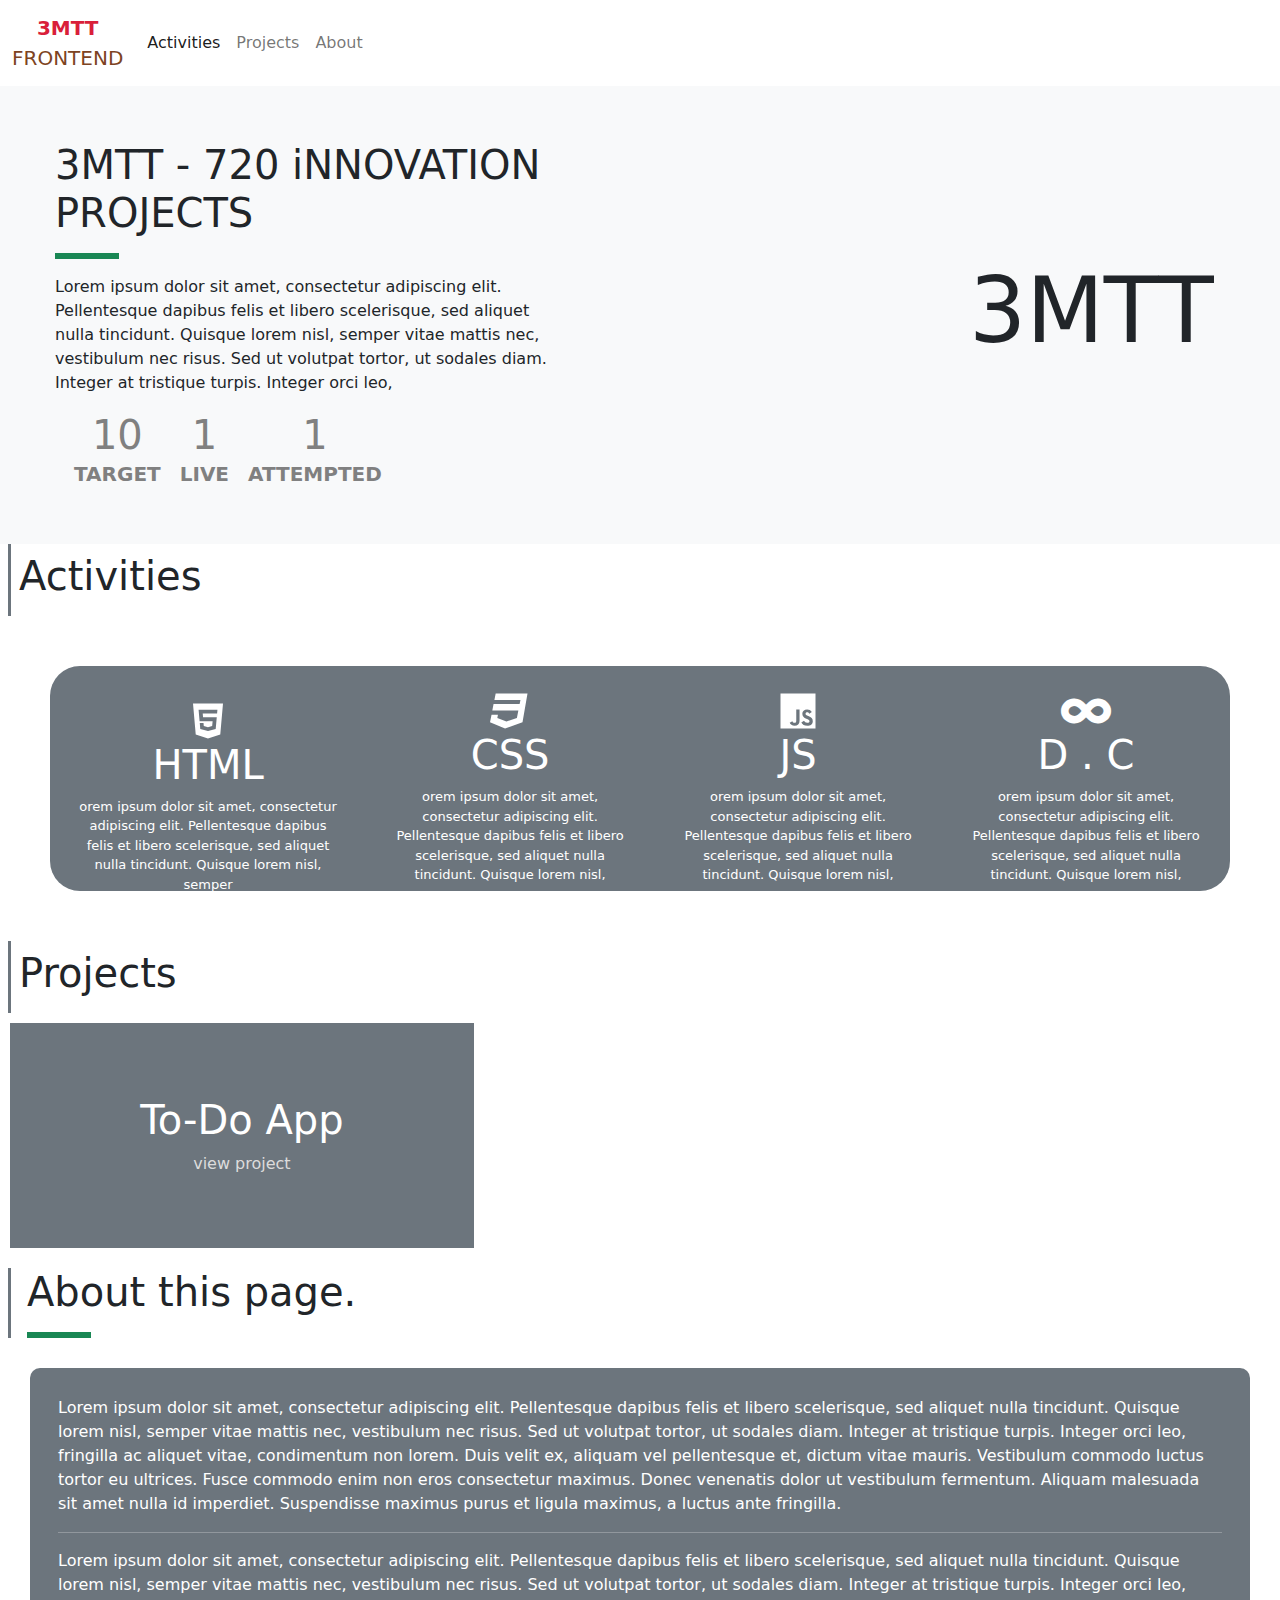
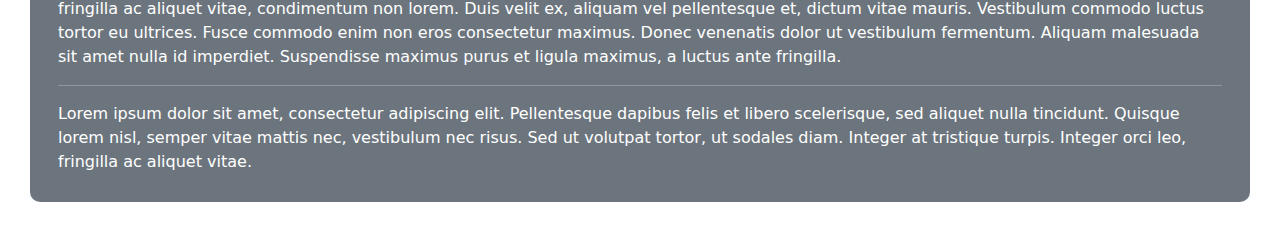
<file: index.html>
<!DOCTYPE html>
<html lang="en">

<head>
    <meta charset="utf-8">
    <meta name="viewport" content="width=device-width, initial-scale=1.0, shrink-to-fit=no">
    <title>3MTT PROJECTS</title>
    <link rel="stylesheet" href="assets/bootstrap/css/bootstrap.min.css">
    <link rel="stylesheet" href="assets/fonts/fontawesome-all.min.css">
    <link rel="stylesheet" href="assets/css/styles.css">
    <link rel="stylesheet" href="assets/css/todo.css">
</head>

<body>
    <nav class="navbar navbar-light navbar-expand">
        <div class="container-fluid"><a class="navbar-brand" href="#"><strong><span style="color: rgb(217, 31, 58);">3MTT </span></strong><span style="color: rgb(125, 67, 34);">FRONTEND</span></a>
            <div class="collapse navbar-collapse" id="navcol-1">
                <ul class="navbar-nav">
                    <li class="nav-item"><a class="nav-link active" href="#">Activities</a></li>
                    <li class="nav-item"><a class="nav-link" href="#">Projects</a></li>
                    <li class="nav-item"><a class="nav-link" href="#">About</a></li>
                </ul>
            </div>
        </div>
    </nav>
    <section class="section-1">
        <div class="section-1-child-one">
            <header>
                <h1>3MTT - 720 iNNOVATION PROJECTS</h1>
                <hr style="width: 63.562px;border: 3px solid var(--bs-green);background: var(--bs-gray-dark);opacity: 1;">
            </header>
            <p>Lorem ipsum dolor sit amet, consectetur adipiscing elit. Pellentesque dapibus felis et libero scelerisque, sed aliquet nulla tincidunt. Quisque lorem nisl, semper vitae mattis nec, vestibulum nec risus. Sed ut volutpat tortor, ut sodales diam. Integer at tristique turpis. Integer orci leo,</p>
            <div class="mtt-records">
                <header>
                    <h1 class="m-0">10</h1><span>TARGET</span>
                </header>
                <header>
                    <h1 class="m-0">1</h1><span>LIVE</span>
                </header>
                <header>
                    <h1 class="m-0">1</h1><span>ATTEMPTED</span>
                </header>
            </div>
        </div>
        <div class="section-1-child-two">
            <header class="d-flex">
                <h1 style="font-size: 90px;">3</h1>
                <h1 style="font-size: 90px;">M</h1>
                <h1 style="font-size: 90px;">T</h1>
                <h1 style="font-size: 90px;">T</h1>
            </header>
        </div>
    </section>
    <header class="mx-2 p-2" style="border-left-style: solid;border-left-color: var(--bs-gray);">
        <h1>Activities</h1>
    </header>
    <section class="section-2">
        <div class="activities"><svg xmlns="http://www.w3.org/2000/svg" viewBox="-64 0 512 512" width="1em" height="1em" fill="currentColor" class="fs-1">
                <!--! Font Awesome Free 6.1.1 by @fontawesome - https://fontawesome.com License - https://fontawesome.com/license/free (Icons: CC BY 4.0, Fonts: SIL OFL 1.1, Code: MIT License) Copyright 2022 Fonticons, Inc. -->
                <path d="M0 32l34.9 395.8L191.5 480l157.6-52.2L384 32H0zm308.2 127.9H124.4l4.1 49.4h175.6l-13.6 148.4-97.9 27v.3h-1.1l-98.7-27.3-6-75.8h47.7L138 320l53.5 14.5 53.7-14.5 6-62.2H84.3L71.5 112.2h241.1l-4.4 47.7z"></path>
            </svg>
            <h1>HTML</h1>
            <p>orem ipsum dolor sit amet, consectetur adipiscing elit. Pellentesque dapibus felis et libero scelerisque, sed aliquet nulla tincidunt. Quisque lorem nisl, semper </p>
        </div>
        <div class="activities"><svg xmlns="http://www.w3.org/2000/svg" viewBox="0 0 512 512" width="1em" height="1em" fill="currentColor" class="fs-1">
                <!--! Font Awesome Free 6.1.1 by @fontawesome - https://fontawesome.com License - https://fontawesome.com/license/free (Icons: CC BY 4.0, Fonts: SIL OFL 1.1, Code: MIT License) Copyright 2022 Fonticons, Inc. -->
                <path d="M480 32l-64 368-223.3 80L0 400l19.6-94.8h82l-8 40.6L210 390.2l134.1-44.4 18.8-97.1H29.5l16-82h333.7l10.5-52.7H56.3l16.3-82H480z"></path>
            </svg>
            <h1>CSS</h1>
            <p>orem ipsum dolor sit amet, consectetur adipiscing elit. Pellentesque dapibus felis et libero scelerisque, sed aliquet nulla tincidunt. Quisque lorem nisl, semper </p>
        </div>
        <div class="activities"><svg xmlns="http://www.w3.org/2000/svg" viewBox="-32 0 512 512" width="1em" height="1em" fill="currentColor" class="fs-1">
                <!--! Font Awesome Free 6.1.1 by @fontawesome - https://fontawesome.com License - https://fontawesome.com/license/free (Icons: CC BY 4.0, Fonts: SIL OFL 1.1, Code: MIT License) Copyright 2022 Fonticons, Inc. -->
                <path d="M0 32v448h448V32H0zm243.8 349.4c0 43.6-25.6 63.5-62.9 63.5-33.7 0-53.2-17.4-63.2-38.5l34.3-20.7c6.6 11.7 12.6 21.6 27.1 21.6 13.8 0 22.6-5.4 22.6-26.5V237.7h42.1v143.7zm99.6 63.5c-39.1 0-64.4-18.6-76.7-43l34.3-19.8c9 14.7 20.8 25.6 41.5 25.6 17.4 0 28.6-8.7 28.6-20.8 0-14.4-11.4-19.5-30.7-28l-10.5-4.5c-30.4-12.9-50.5-29.2-50.5-63.5 0-31.6 24.1-55.6 61.6-55.6 26.8 0 46 9.3 59.8 33.7L368 290c-7.2-12.9-15-18-27.1-18-12.3 0-20.1 7.8-20.1 18 0 12.6 7.8 17.7 25.9 25.6l10.5 4.5c35.8 15.3 55.9 31 55.9 66.2 0 37.8-29.8 58.6-69.7 58.6z"></path>
            </svg>
            <h1>JS</h1>
            <p>orem ipsum dolor sit amet, consectetur adipiscing elit. Pellentesque dapibus felis et libero scelerisque, sed aliquet nulla tincidunt. Quisque lorem nisl, semper </p>
        </div>
        <div class="activities"><i class="fas fa-infinity fs-1"></i>
            <h1>D . C</h1>
            <p>orem ipsum dolor sit amet, consectetur adipiscing elit. Pellentesque dapibus felis et libero scelerisque, sed aliquet nulla tincidunt. Quisque lorem nisl, semper </p>
        </div>
    </section>
    <header class="mx-2 p-2" style="border-left-style: solid;border-left-color: var(--bs-gray);">
        <h1>Projects</h1>
    </header>
    <section class="section-3">
        <div class="project">
            <h1 style="color: var(--bs-white);">To-Do App</h1><a href="projects/todo-app.html">view project</a>
        </div>
    </section>
    <header class="px-3 mx-2" style="border-left-style: solid;border-left-color: var(--bs-gray);">
        <h1>About this page.</h1>
        <hr style="width: 63.562px;border: 3px solid var(--bs-green);background: var(--bs-gray-dark);opacity: 1;">
    </header>
    <section class="about">
        <div class="p-2" style="color: var(--bs-white);">Lorem ipsum dolor sit amet, consectetur adipiscing elit. Pellentesque dapibus felis et libero scelerisque, sed aliquet nulla tincidunt. Quisque lorem nisl, semper vitae mattis nec, vestibulum nec risus. Sed ut volutpat tortor, ut sodales diam. Integer at tristique turpis. Integer orci leo, fringilla ac aliquet vitae, condimentum non lorem. Duis velit ex, aliquam vel pellentesque et, dictum vitae mauris. Vestibulum commodo luctus tortor eu ultrices. Fusce commodo enim non eros consectetur maximus. Donec venenatis dolor ut vestibulum fermentum. Aliquam malesuada sit amet nulla id imperdiet. Suspendisse maximus purus et ligula maximus, a luctus ante fringilla.

            <hr>Lorem ipsum dolor sit amet, consectetur adipiscing elit. Pellentesque dapibus felis et libero scelerisque, sed aliquet nulla tincidunt. Quisque lorem nisl, semper vitae mattis nec, vestibulum nec risus. Sed ut volutpat tortor, ut sodales diam. Integer at tristique turpis. Integer orci leo, fringilla ac aliquet vitae, condimentum non lorem. Duis velit ex, aliquam vel pellentesque et, dictum vitae mauris. Vestibulum commodo luctus tortor eu ultrices. Fusce commodo enim non eros consectetur maximus. Donec venenatis dolor ut vestibulum fermentum. Aliquam malesuada sit amet nulla id imperdiet. Suspendisse maximus purus et ligula maximus, a luctus ante fringilla.

            <hr>Lorem ipsum dolor sit amet, consectetur adipiscing elit. Pellentesque dapibus felis et libero scelerisque, sed aliquet nulla tincidunt. Quisque lorem nisl, semper vitae mattis nec, vestibulum nec risus. Sed ut volutpat tortor, ut sodales diam. Integer at tristique turpis. Integer orci leo, fringilla ac aliquet vitae.

        </div>
    </section>
    <script src="assets/bootstrap/js/bootstrap.min.js"></script>
    <script src="assets/js/todoApp.js"></script>
</body>

</html>
</file>
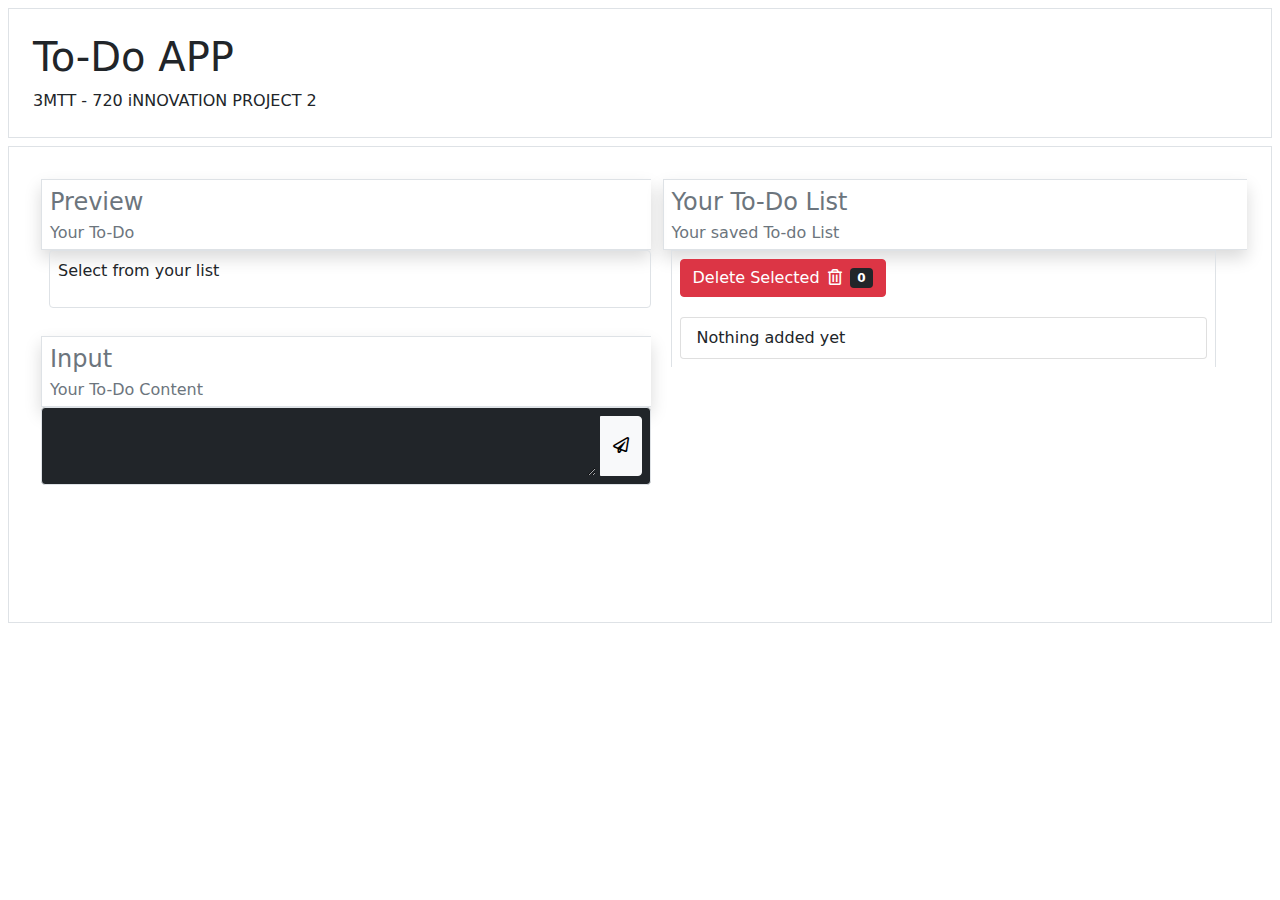
<file: projects/todo-app.html>
<!DOCTYPE html>
<html lang="en">

<head>
    <meta charset="utf-8">
    <meta name="viewport" content="width=device-width, initial-scale=1.0, shrink-to-fit=no">
    <title>3MTT PROJECTS</title>
    <link rel="stylesheet" href="../assets/bootstrap/css/bootstrap.min.css">
    <link rel="stylesheet" href="../assets/fonts/fontawesome-all.min.css">
    <link rel="stylesheet" href="../assets/css/styles.css">
    <link rel="stylesheet" href="../assets/css/todo.css">
</head>

<body>
    <header class="p-4 border m-2">
        <h1>To-Do APP</h1><span>3MTT - 720 iNNOVATION PROJECT 2</span>
    </header>
    <section class="p-4 border m-2 c-grid">
        <div class="preview">
            <div>
                <header class="p-2 lh-1 border text-muted ms-2 mt-2 border-end-0 shadow">
                    <h4>Preview</h4><span>Your To-Do</span>
                </header>
                <div class="m-3 border p-2 mt-0 me-0 rounded"><span class="date"></span>
                    <p class="output">Select from your list</p>
                </div>
            </div>
            <div style="height: 30vh;">
                <header class="p-2 lh-1 text-muted border ms-2 mt-2 border-end-0 shadow">
                    <h4>Input</h4><span>Your To-Do Content</span>
                </header>
                <div class="m-3 border p-2 mt-0 me-0 rounded ms-2" style="background: var(--bs-body-color);color: var(--bs-gray-300);">
                    <form class="todoForm" name="todoForm">
                        <div class="input-group"><textarea class="form-control border-0 bg-transparent text-white todoInput" name="todoText" value=""></textarea><button class="btn btn-light ms-1 todoSubmit" type="button"><i class="far fa-paper-plane"></i></button></div>
                    </form>
                </div>
            </div>
        </div>
        <div class="inputs">
            <header class="p-2 lh-1 text-muted border ms-2 mt-2 border-end-0 shadow">
                <h4>Your To-Do List</h4><span>Your saved To-do List</span>
            </header>
            <div class="m-3 p-2 mt-0 me-0 border border-bottom-0" style="max-width: 545.8px;">
                <div class="btn-group" role="group"><button class="btn btn-danger me-2 deleteMultiple" type="button">Delete Selected<i class="far fa-trash-alt mx-2"></i><span class="badge bg-dark countSelected">0</span></button></div>
                <div class="list-group todoList"><button class="list-group-item list-group-item-action"><span>Nothing added yet</span></button></div>
            </div>
        </div>
    </section>
    <script src="../assets/bootstrap/js/bootstrap.min.js"></script>
    <script src="../assets/js/todoApp.js"></script>
</body>

</html>
</file>
<file: assets/css/styles.css>
* {
  box-sizing: border-box;
  /*background-color: rgba(255,0,0,0.3);*/
}

@media only screen and (min-width: 992px) {
  .section-1 {
    /*height: 50vh;*/
    background-color: var(--bs-gray-100);
    display: grid;
    grid-template-columns: auto auto;
    padding: 5px;
  }
}

@media only screen and (max-width: 772px) {
  .section-1 {
    /*height: 50vh;*/
    background-color: var(--bs-gray-200);
    display: grid;
    grid-template-columns: auto;
    padding: 5px;
    margin-bottom: 40px;
  }
}

.section-2 {
  height: 25vh;
  display: grid;
  grid-template-columns: auto auto auto auto;
  background-color: var(--bs-gray-600);
  margin: 50px;
  border-radius: 30px;
  color: white;
}

@media only screen and (max-width: 772px) {
  .section-2 {
    height: 100vh;
    display: grid;
    grid-template-columns: auto;
    background-color: var(--bs-gray-600);
    margin: 50px;
    border-radius: 30px;
    color: white;
    margin-bottom: 20px;
  }
}

@media only screen and (min-width: 992px) {
  .section-3 {
    /*height: 100vh;*/
    display: grid;
    grid-template-columns: auto auto auto auto;
    gap: 5px;
    margin: 10px;
    margin-bottom: 20px;
  }
}

.section-3 > div {
  background-color: var(--bs-gray);
  height: 25vh;
}

@media only screen and (max-width: 772px) {
  .section-3 {
    height: 100vh;
    display: grid;
    grid-template-columns: auto auto;
    gap: 5px;
    margin: 10px;
  }
}

@media (min-width: 576px) {
  .section-1-child-one {
    display: flex;
    justify-content: center;
    flex-direction: column;
    padding: 50px;
  }
}

@media (min-width: 992px) {
  .section-1-child-one {
    display: flex;
    justify-content: center;
    flex-direction: column;
    padding: 50px;
    width: 60%;
  }
}

.section-1-child-two {
  display: flex;
  justify-content: center;
  align-items: center;
  width: 50%;
}

.section-1-child-two > header > h1:nth-child(1):hover {
  scale: 1.5;
  color: green;
}

.section-1-child-two > header > h1:nth-child(2):hover {
  scale: 1.5;
  color: red;
}

.section-1-child-two > header > h1:nth-child(3):hover {
  scale: 1.5;
  color: yellow;
}

.section-1-child-two > header > h1:nth-child(4):hover {
  scale: 1.5;
  color: gray;
}

.mtt-records {
  width: inherit;
  display: flex;
  flex-direction: row;
}

.mtt-records > header {
  text-align: center;
  margin-left: 19px;
  font-weight: bolder;
  color: gray;
  font-size: 20px;
}

.activities {
  width: inherit;
  display: flex;
  justify-content: center;
  align-items: center;
  flex-direction: column;
  font-size: small;
  padding: 25px;
  text-align: center;
}

.activities:hover {
  width: inherit;
  display: flex;
  justify-content: center;
  align-items: center;
  flex-direction: column;
  font-size: small;
  padding: 10px;
  text-align: center;
  background-color: var(--bs-success);
  border-radius: 30px;
  transform: scale(1.1);
  border: solid 1px var(--bs-gray);
}

.about {
  /*height: 50vh;*/
  background-color: var(--bs-gray);
  margin: 30px;
  border-radius: 10px;
  padding: 20px;
}

.section-3 > .project, a {
  display: flex;
  justify-content: center;
  align-items: center;
  flex-direction: column;
  text-decoration: none;
  color: gainsboro;
}

.date {
  font-weight: bold;
  color: var(--bs-blue);
}
</file>
<file: assets/css/todo.css>
* {
  box-sizing: border-box;
  /*background-color: rgba(102,51,153,0.26);*/
  /*border: solid;*/
}

@media only screen and (min-width: 992px) {
  .c-grid {
    display: grid;
    grid-template-areas: "preview input";
    gap: 4px;
    grid-template-columns: auto;
  }
}

@media only screen and (min-width: 992px) {
  .preview {
    /*grid-area: preview;*/
    display: grid;
    grid-template-rows: auto auto;
    gap: 4px;
    /*width: 100%;*/
  }
}

.inputs {
  /*grid-area: input;*/
  display: inline;
}

.list-group > button {
  margin-top: 20px;
}

.list-group > button:hover {
  background-color: var(--bs-gray-500);
  color: white;
}

.list-group > button:focus {
  background-color: var(--bs-gray-600);
  color: white;
}

.list-group > button > div {
  display: flex;
  align-items: center;
  justify-content: space-between;
}

.list-group > button > div > div:nth-child(1) {
  width: calc(100% - 37px);
  display: inline;
  white-space: nowrap;
  overflow: hidden;
  text-overflow: ellipsis;
  text-align: start;
}

.list-group > button > div > div {
  background-color: inherit;
  border: none;
}

.list-group > button > div > div:nth-child(2) {
  color: var(--bs-danger);
}

.list-group > button > div > div > span {
  margin-left: 8px;
}

.list-group > button > div > span {
  background-color: white;
  display: block;
  border: none;
}
</file>
